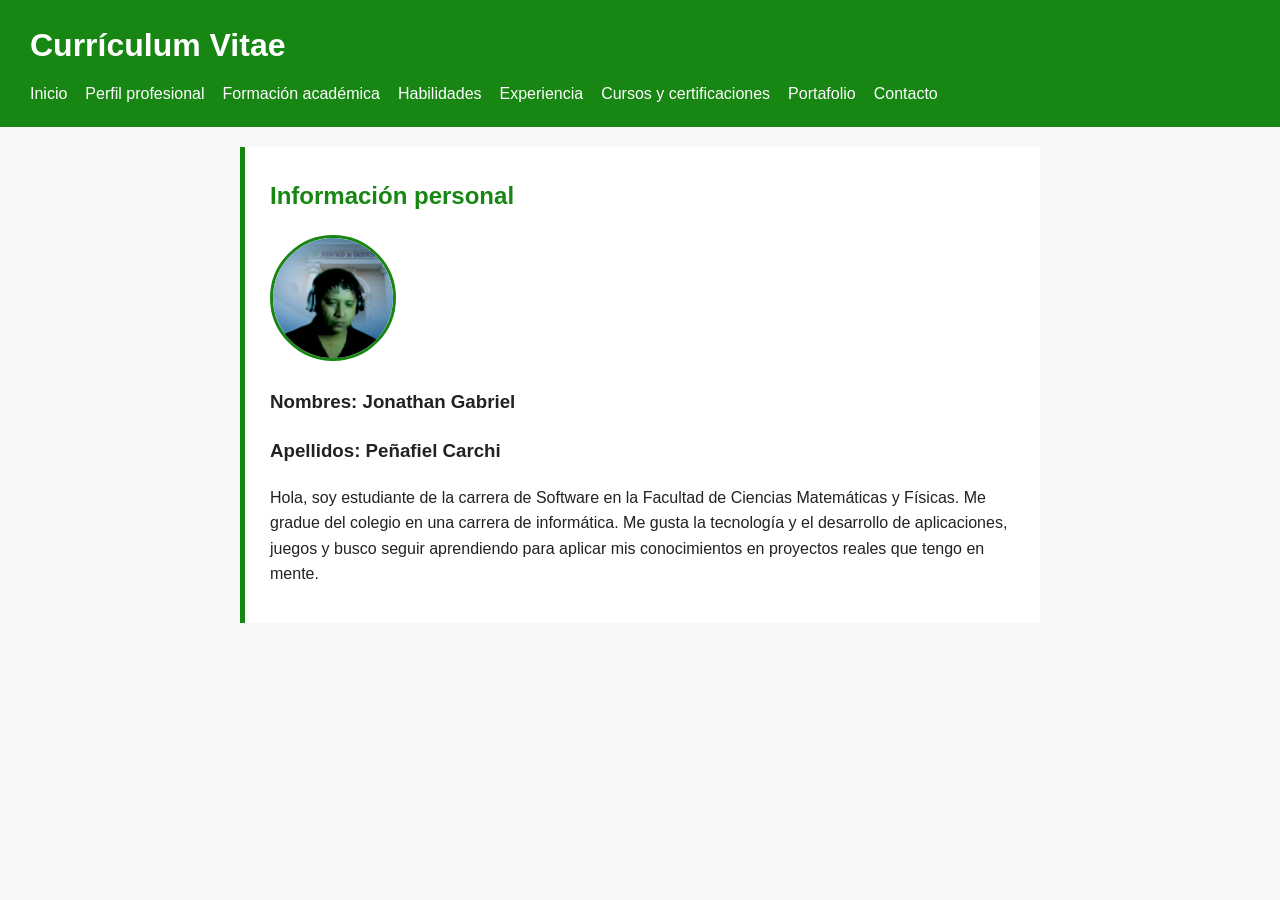
<file: index.html>
<!DOCTYPE html>
<html lang="es">
<head>
    <meta charset="UTF-8">
    <meta name="viewport" content="width=device-width, initial-scale=1.0">
    <title>Inicio - Jonathan Gabriel Peñafiel Carchi</title>
    <link rel="stylesheet" href="css/estilos.css">
</head>
<body>

    <header>
        <h1>Currículum Vitae</h1>
        <nav>
            <ul>
                <li><a href="index.html">Inicio</a></li>
                <li><a href="perfil.html">Perfil profesional</a></li>
                <li><a href="formacion.html">Formación académica</a></li>
                <li><a href="habilidades.html">Habilidades</a></li>
                <li><a href="experiencia.html">Experiencia</a></li>
                <li><a href="cursos.html">Cursos y certificaciones</a></li>
                <li><a href="portafolio.html">Portafolio</a></li>
                <li><a href="contacto.html">Contacto</a></li>
            </ul>
        </nav>
    </header>

    <main>
        <section>
            <h2>Información personal</h2>
            <img src="img/foto.jpg" alt="Mi foto" width="120">
            <h3>Nombres: Jonathan Gabriel</h3>
            <h3>Apellidos: Peñafiel Carchi</h3>
            <p>
                Hola, soy estudiante de la carrera de Software en la Facultad de Ciencias Matemáticas y Físicas.
                Me gradue del colegio en una carrera de informática. Me gusta la tecnología y el desarrollo de aplicaciones, juegos y busco seguir aprendiendo
                para aplicar mis conocimientos en proyectos reales que tengo en mente.
            </p>            
        </section>
    </main>

</body>
</html>
</file>
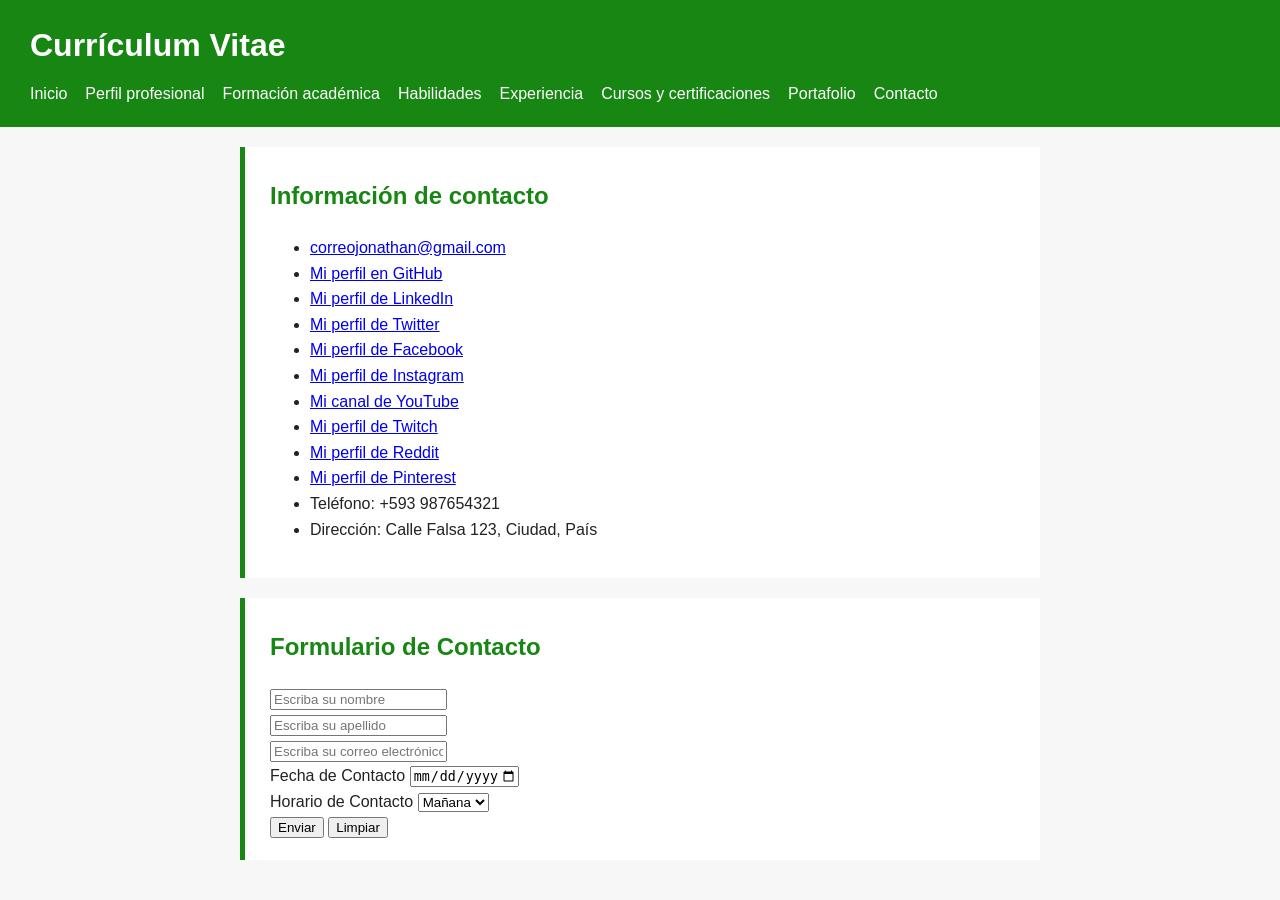
<file: contacto.html>
<!DOCTYPE html>
<html lang="es">
<head>
    <meta charset="UTF-8">
    <meta name="viewport" content="width=device-width, initial-scale=1.0">
    <title>Información de contacto - Jonathan Gabriel Peñafiel Carchi</title>
    <link rel="stylesheet" href="css/estilos.css">
</head>
<body>

    <header>
        <h1>Currículum Vitae</h1>
        <nav>
            <ul>
                <li><a href="index.html">Inicio</a></li>
                <li><a href="perfil.html">Perfil profesional</a></li>
                <li><a href="formacion.html">Formación académica</a></li>
                <li><a href="habilidades.html">Habilidades</a></li>
                <li><a href="experiencia.html">Experiencia</a></li>
                <li><a href="cursos.html">Cursos y certificaciones</a></li>
                <li><a href="portafolio.html">Portafolio</a></li>
                <li><a href="contacto.html">Contacto</a></li>
            </ul>
        </nav>
    </header>

    <main>
        <section>
            <h2>Información de contacto</h2>
            <ul>
                <li><a href="mailto:correojonathan@gmail.com">correojonathan@gmail.com</a></li>
                <li><a href="https://github.com/Jonathan-hue-sudo" target="_blank">Mi perfil en GitHub</a></li>
                <li><a href="https://www.linkedin.com/in/jonathan" target="_blank">Mi perfil de LinkedIn</a></li>
                <li><a href="https://twitter.com/Jonathan" target="_blank">Mi perfil de Twitter</a></li>
                <li><a href="https://www.facebook.com/Jonathan" target="_blank">Mi perfil de Facebook</a></li>
                <li><a href="https://www.instagram.com/Jonathan" target="_blank">Mi perfil de Instagram</a></li>
                <li><a href="https://www.youtube.com/channel/Jonathan" target="_blank">Mi canal de YouTube</a></li>
                <li><a href="https://www.twitch.tv/Jonathan" target="_blank">Mi perfil de Twitch</a></li>
                <li><a href="https://www.reddit.com/user/Jonathan" target="_blank">Mi perfil de Reddit</a></li>
                <li><a href="https://www.pinterest.com/Jonathan" target="_blank">Mi perfil de Pinterest</a></li>
                
                <li>Teléfono: +593 987654321</li>
                <li>Dirección: Calle Falsa 123, Ciudad, País</li>
                
            </ul>
        </section>

        <section>
            <h2>Formulario de Contacto</h2>
                <form action="">
                    <label for="nombre"></label> 
                    <input type="text" id="nombre" name="nombre" required placeholder="Escriba su nombre"> 
                    <br>

                    <label for="apellido"></label>
                    <input type="text" id="apellido" name="apellido" required placeholder="Escriba su apellido">
                    <br>

                    <label for="correo"></label>
                    <input type="email" name="correo" id="correo" placeholder="Escriba su correo electrónico">
                    <br>

                    <label for="fecha">Fecha de Contacto</label>
                    <input type="date" name="fecha" id="fecha" min="2026-10-31" max="2027-12-31" required>
                    <br>

                    <label for="horario">Horario de Contacto</label>
                    <select name="horario" id="horario">
                        <option value="mañana">Mañana</option>
                        <option value="tarde">Tarde</option>
                        <option value="noche">Noche</option>
                    </select>
                    <br>

                    <input type="submit" value="Enviar">
                    <input type="reset" value="Limpiar">

                </form>

        </section>
    </main>

</body>
</html>
</file>
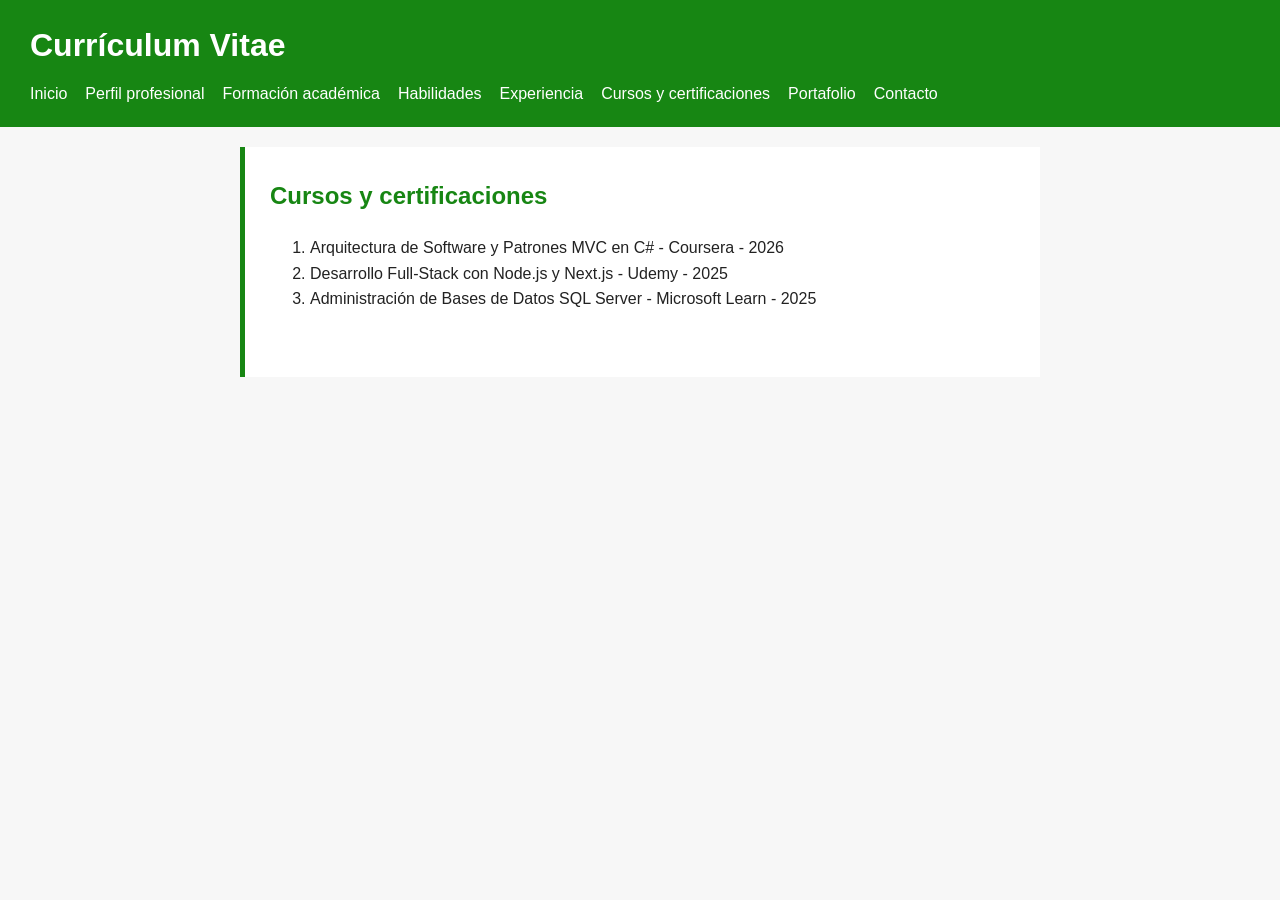
<file: cursos.html>
<!DOCTYPE html>
<html lang="es">
<head>
    <meta charset="UTF-8">
    <meta name="viewport" content="width=device-width, initial-scale=1.0">
    <title>Cursos y certificaciones - Jonathan Gabriel Peñafiel Carchi</title>
    <link rel="stylesheet" href="css/estilos.css">
</head>
<body>

    <header>
        <h1>Currículum Vitae</h1>
        <nav>
            <ul>
                <li><a href="index.html">Inicio</a></li>
                <li><a href="perfil.html">Perfil profesional</a></li>
                <li><a href="formacion.html">Formación académica</a></li>
                <li><a href="habilidades.html">Habilidades</a></li>
                <li><a href="experiencia.html">Experiencia</a></li>
                <li><a href="cursos.html">Cursos y certificaciones</a></li>
                <li><a href="portafolio.html">Portafolio</a></li>
                <li><a href="contacto.html">Contacto</a></li>
            </ul>
        </nav>
    </header>

    <main>
        <section>
            <h2>Cursos y certificaciones</h2>
            <ol>
                <li>Arquitectura de Software y Patrones MVC en C# - Coursera - 2026</li>
                <li>Desarrollo Full-Stack con Node.js y Next.js - Udemy - 2025</li>
                <li>Administración de Bases de Datos SQL Server - Microsoft Learn - 2025</li>
            </ol>
        </section>
    </main>

</body>
</html>
</file>
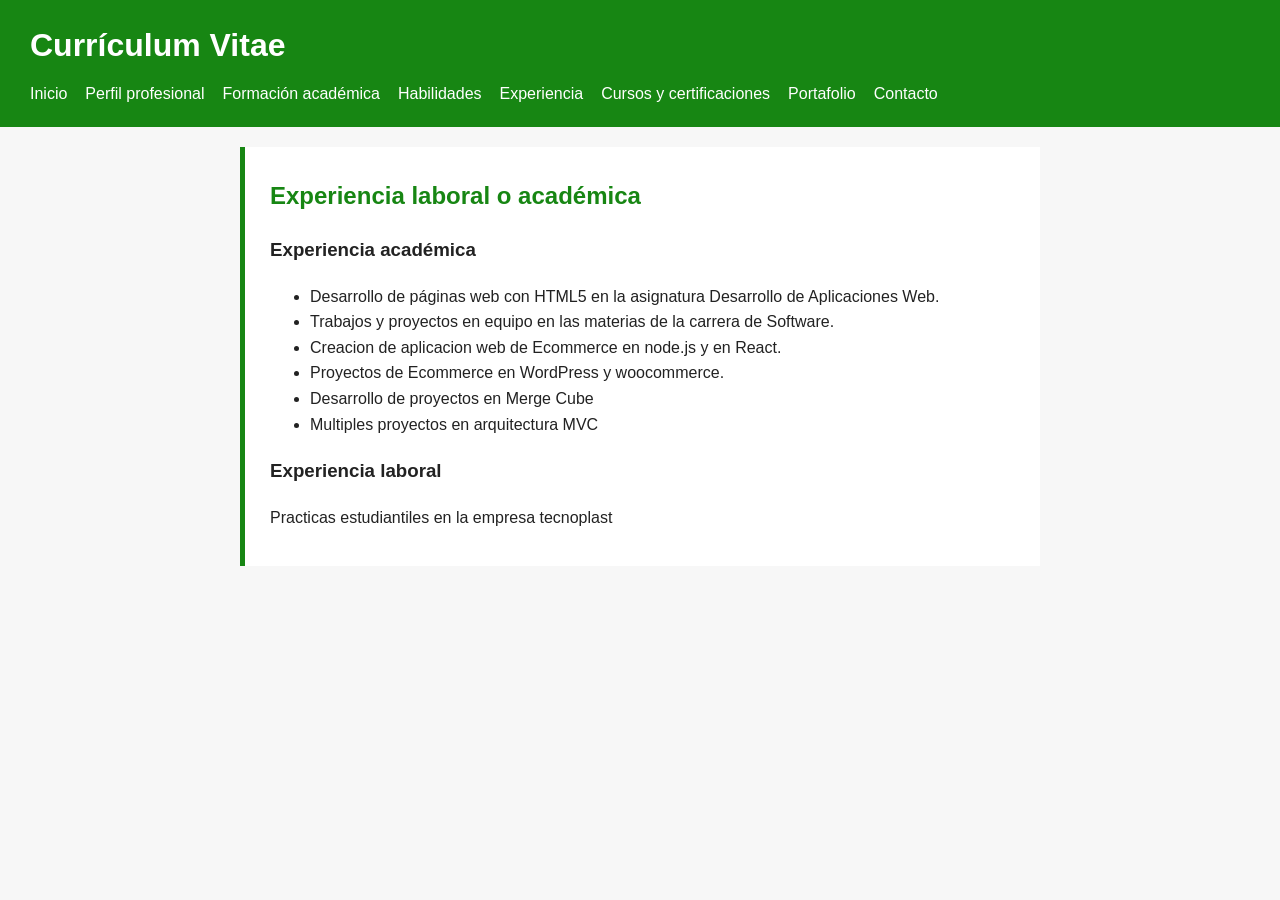
<file: experiencia.html>
<!DOCTYPE html>
<html lang="es">
<head>
    <meta charset="UTF-8">
    <meta name="viewport" content="width=device-width, initial-scale=1.0">
    <title>Experiencia - Jonathan Gabriel Peñafiel Carchi</title>
    <link rel="stylesheet" href="css/estilos.css">
</head>
<body>

    <header>
        <h1>Currículum Vitae</h1>
        <nav>
            <ul>
                <li><a href="index.html">Inicio</a></li>
                <li><a href="perfil.html">Perfil profesional</a></li>
                <li><a href="formacion.html">Formación académica</a></li>
                <li><a href="habilidades.html">Habilidades</a></li>
                <li><a href="experiencia.html">Experiencia</a></li>
                <li><a href="cursos.html">Cursos y certificaciones</a></li>
                <li><a href="portafolio.html">Portafolio</a></li>
                <li><a href="contacto.html">Contacto</a></li>
            </ul>
        </nav>
    </header>

    <main>
        <section>
            <h2>Experiencia laboral o académica</h2>
            <h3>Experiencia académica</h3>
            <ul>
                <li>Desarrollo de páginas web con HTML5 en la asignatura Desarrollo de Aplicaciones Web.</li>
                <li>Trabajos y proyectos en equipo en las materias de la carrera de Software.</li>
                <li>Creacion de aplicacion web de Ecommerce en node.js y en React.</li>
                <li>Proyectos de Ecommerce en WordPress y woocommerce.</li>
                <li>Desarrollo de proyectos en Merge Cube</li>
                <li>Multiples proyectos en arquitectura MVC</li>
            </ul>
            <h3>Experiencia laboral</h3>
            <p>Practicas estudiantiles en la empresa tecnoplast</p>
        </section>
    </main>

</body>
</html>
</file>
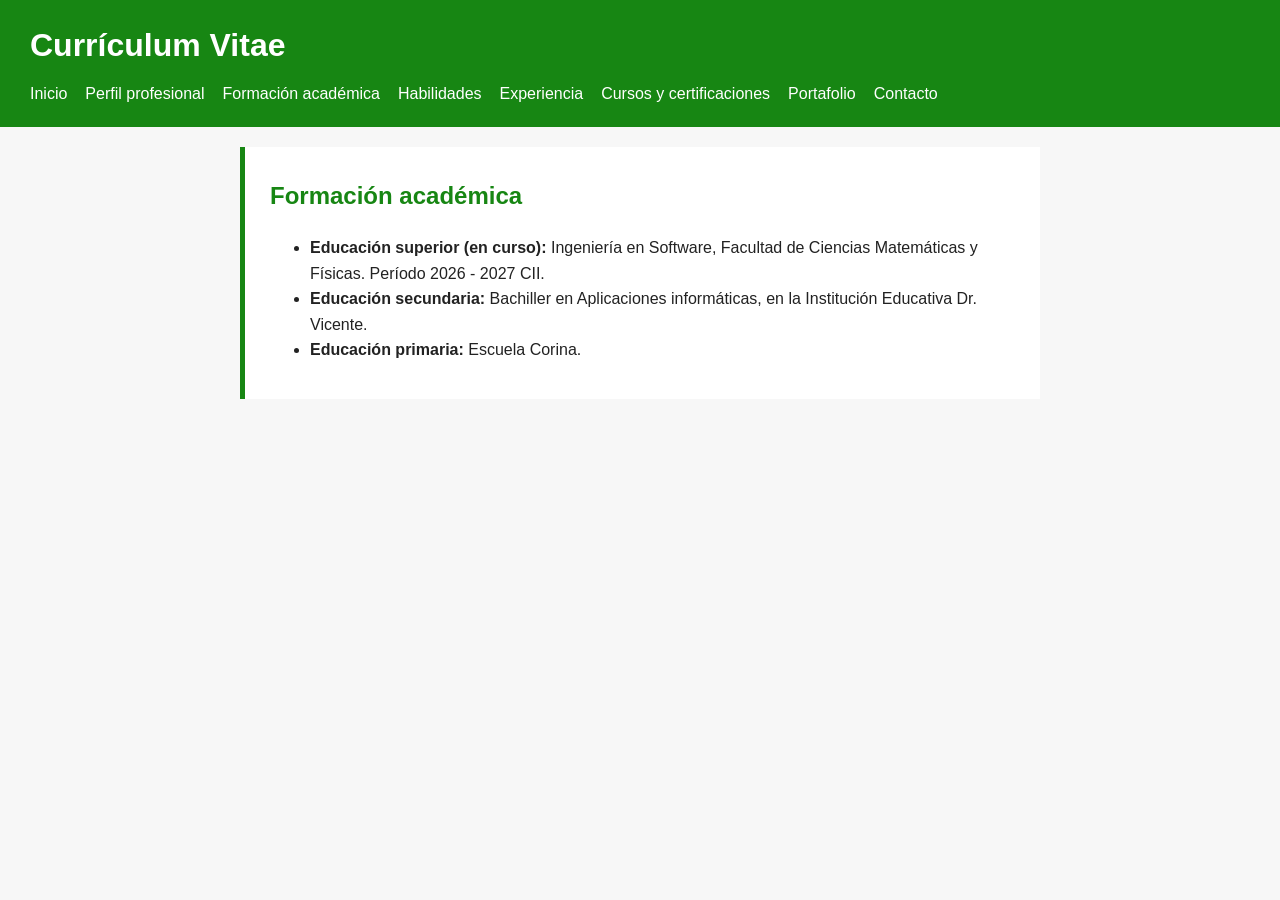
<file: formacion.html>
<!DOCTYPE html>
<html lang="es">
<head>
    <meta charset="UTF-8">
    <meta name="viewport" content="width=device-width, initial-scale=1.0">
    <title>Formación académica - Jonathan Gabriel Peñafiel Carchi</title>
    <link rel="stylesheet" href="css/estilos.css">
</head>
<body>

    <header>
        <h1>Currículum Vitae</h1>
        <nav>
            <ul>
                <li><a href="index.html">Inicio</a></li>
                <li><a href="perfil.html">Perfil profesional</a></li>
                <li><a href="formacion.html">Formación académica</a></li>
                <li><a href="habilidades.html">Habilidades</a></li>
                <li><a href="experiencia.html">Experiencia</a></li>
                <li><a href="cursos.html">Cursos y certificaciones</a></li>
                <li><a href="portafolio.html">Portafolio</a></li>
                <li><a href="contacto.html">Contacto</a></li>
            </ul>
        </nav>
    </header>

    <main>
        <section>
            <h2>Formación académica</h2>
            <ul>
                <li>
                    <strong>Educación superior (en curso):</strong>
                    Ingeniería en Software, Facultad de Ciencias Matemáticas y Físicas.
                    Período 2026 - 2027 CII.
                </li>
                <li>
                    <strong>Educación secundaria:</strong>
                    Bachiller en Aplicaciones informáticas, en la Institución Educativa Dr. Vicente.
                </li>
                <li>
                    <strong>Educación primaria:</strong>
                    Escuela Corina.
                </li>
            </ul>
        </section>
    </main>

</body>
</html>
</file>
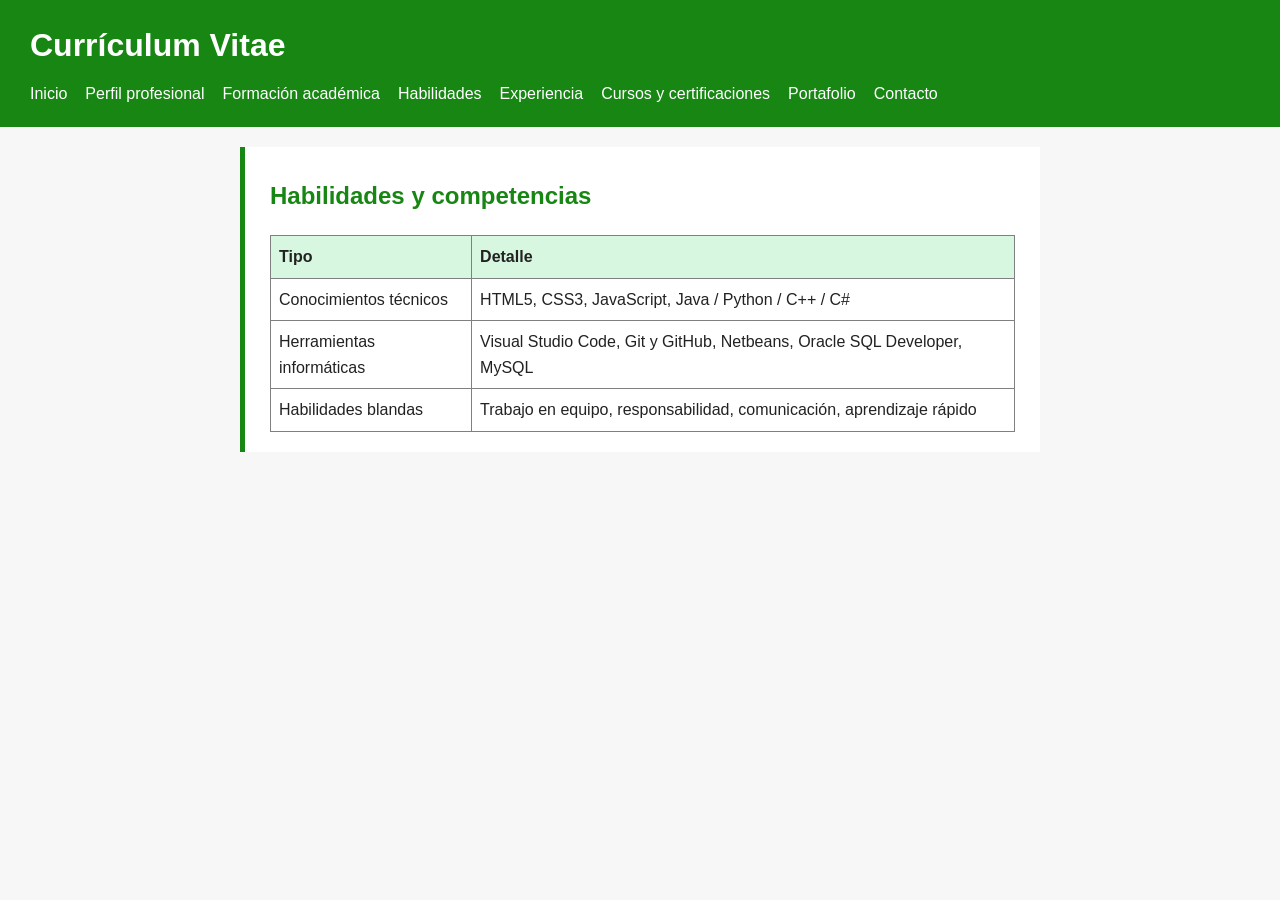
<file: habilidades.html>
<!DOCTYPE html>
<html lang="es">
<head>
    <meta charset="UTF-8">
    <meta name="viewport" content="width=device-width, initial-scale=1.0">
    <title>Habilidades y competencias - Jonathan Gabriel Peñafiel Carchi</title>
    <link rel="stylesheet" href="css/estilos.css">
</head>
<body>

    <header>
        <h1>Currículum Vitae</h1>
        <nav>
            <ul>
                <li><a href="index.html">Inicio</a></li>
                <li><a href="perfil.html">Perfil profesional</a></li>
                <li><a href="formacion.html">Formación académica</a></li>
                <li><a href="habilidades.html">Habilidades</a></li>
                <li><a href="experiencia.html">Experiencia</a></li>
                <li><a href="cursos.html">Cursos y certificaciones</a></li>
                <li><a href="portafolio.html">Portafolio</a></li>
                <li><a href="contacto.html">Contacto</a></li>
            </ul>
        </nav>
    </header>

    <main>
        <section>
            <h2>Habilidades y competencias</h2>
            <table border="1">
                <thead>
                    <tr>
                        <th>Tipo</th>
                        <th>Detalle</th>
                    </tr>
                </thead>
                <tbody>
                    <tr>
                        <td>Conocimientos técnicos</td>
                        <td>HTML5, CSS3, JavaScript, Java / Python / C++ / C#</td>
                    </tr>
                    <tr>
                        <td>Herramientas informáticas</td>
                        <td>Visual Studio Code, Git y GitHub, Netbeans, Oracle SQL Developer, MySQL</td>
                    </tr>
                    <tr>
                        <td>Habilidades blandas</td>
                        <td>Trabajo en equipo, responsabilidad, comunicación, aprendizaje rápido</td>
                    </tr>
                </tbody>
            </table>
        </section>
    </main>

</body>
</html>
</file>
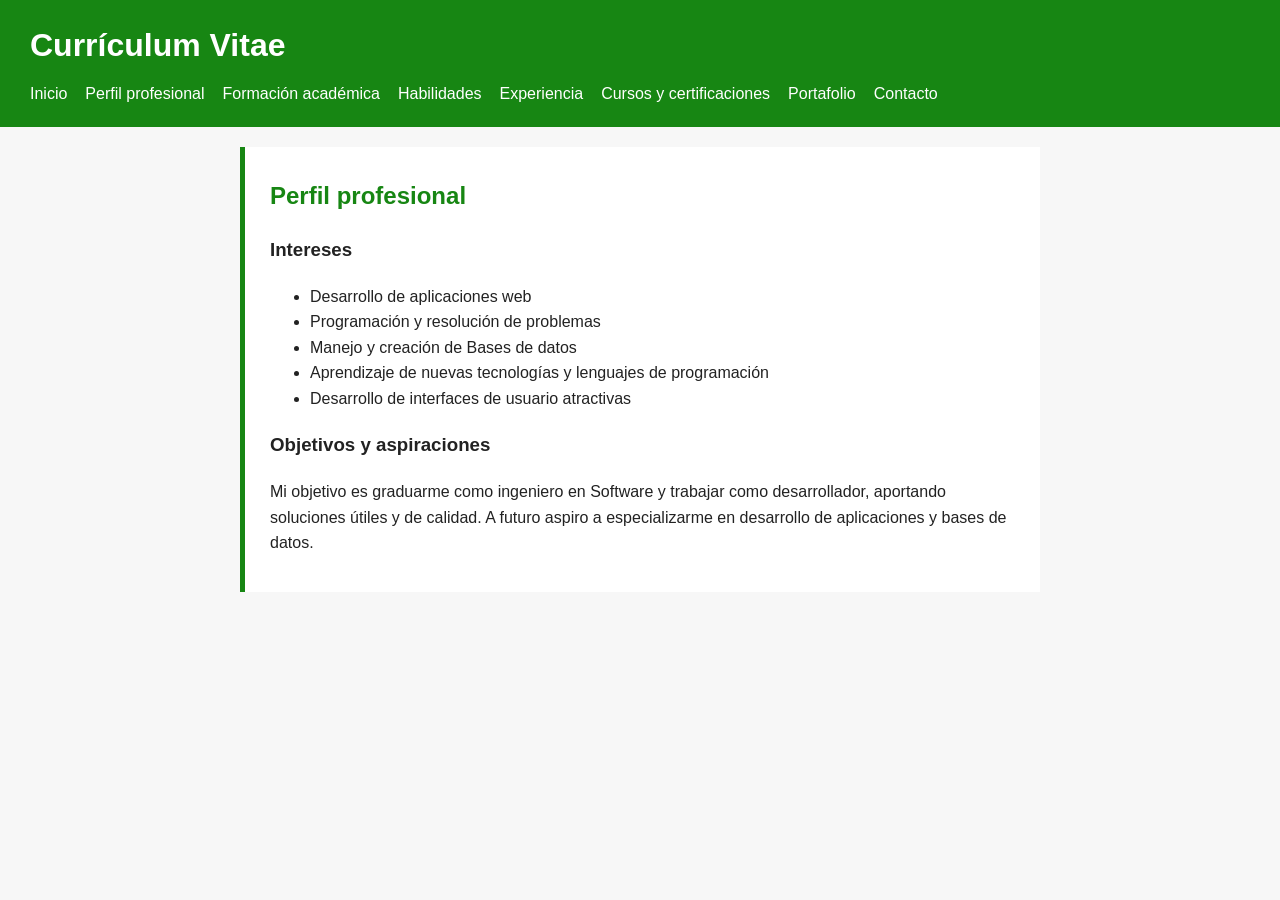
<file: perfil.html>
<!DOCTYPE html>
<html lang="es">
<head>
    <meta charset="UTF-8">
    <meta name="viewport" content="width=device-width, initial-scale=1.0">
    <title>Perfil profesional - Jonathan Gabriel Peñafiel Carchi</title>
    <link rel="stylesheet" href="css/estilos.css">
</head>
<body>

    <header>
        <h1>Currículum Vitae</h1>
        <nav>
            <ul>
                <li><a href="index.html">Inicio</a></li>
                <li><a href="perfil.html">Perfil profesional</a></li>
                <li><a href="formacion.html">Formación académica</a></li>
                <li><a href="habilidades.html">Habilidades</a></li>
                <li><a href="experiencia.html">Experiencia</a></li>
                <li><a href="cursos.html">Cursos y certificaciones</a></li>
                <li><a href="portafolio.html">Portafolio</a></li>
                <li><a href="contacto.html">Contacto</a></li>
            </ul>
        </nav>
    </header>

    <main>
        <section>
            <h2>Perfil profesional</h2>
            <h3>Intereses</h3>
            <ul>
                <li>Desarrollo de aplicaciones web</li>
                <li>Programación y resolución de problemas</li>
                <li>Manejo y creación de Bases de datos</li>
                <li>Aprendizaje de nuevas tecnologías y lenguajes de programación</li>
                <li>Desarrollo de interfaces de usuario atractivas</li>
            </ul>
            <h3>Objetivos y aspiraciones</h3>
            <p>
                Mi objetivo es graduarme como ingeniero en Software y trabajar como desarrollador,
                aportando soluciones útiles y de calidad. A futuro aspiro a especializarme
                en desarrollo de aplicaciones y bases de datos.
            </p>
        </section>
    </main>

</body>
</html>
</file>
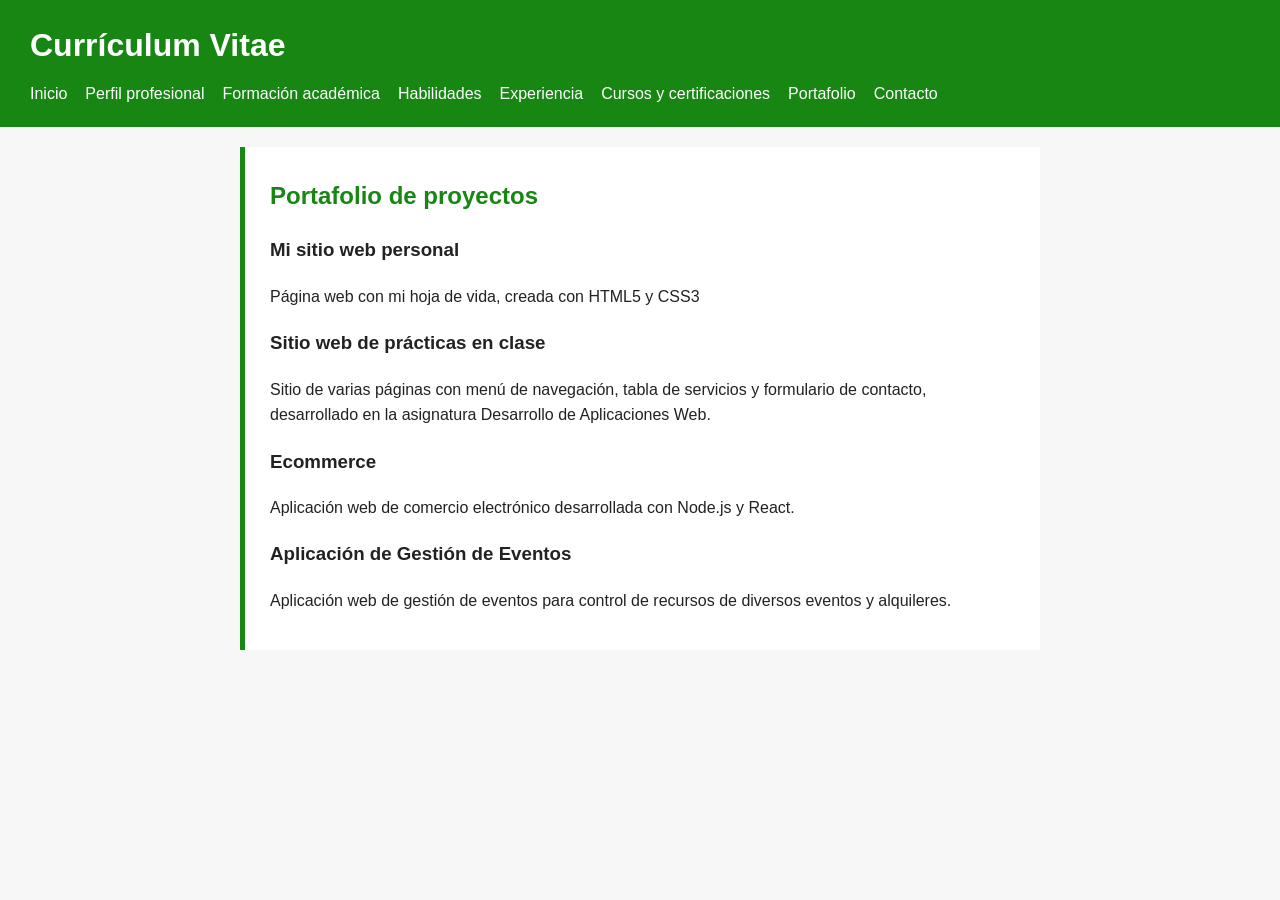
<file: portafolio.html>
<!DOCTYPE html>
<html lang="es">
<head>
    <meta charset="UTF-8">
    <meta name="viewport" content="width=device-width, initial-scale=1.0">
    <title>Portafolio de proyectos - Jonathan Gabriel Peñafiel Carchi</title>
    <link rel="stylesheet" href="css/estilos.css">
</head>
<body>

    <header>
        <h1>Currículum Vitae</h1>
        <nav>
            <ul>
                <li><a href="index.html">Inicio</a></li>
                <li><a href="perfil.html">Perfil profesional</a></li>
                <li><a href="formacion.html">Formación académica</a></li>
                <li><a href="habilidades.html">Habilidades</a></li>
                <li><a href="experiencia.html">Experiencia</a></li>
                <li><a href="cursos.html">Cursos y certificaciones</a></li>
                <li><a href="portafolio.html">Portafolio</a></li>
                <li><a href="contacto.html">Contacto</a></li>
            </ul>
        </nav>
    </header>

    <main>
        <section>
            <h2>Portafolio de proyectos</h2>

            <h3>Mi sitio web personal</h3>
            <p>Página web con mi hoja de vida, creada con HTML5 y CSS3</p>

            <h3>Sitio web de prácticas en clase</h3>
            <p>
                Sitio de varias páginas con menú de navegación, tabla de servicios y formulario de contacto,
                desarrollado en la asignatura Desarrollo de Aplicaciones Web.
            </p>

            <h3>Ecommerce</h3>
            <p>Aplicación web de comercio electrónico desarrollada con Node.js y React.</p>

            <h3>Aplicación de Gestión de Eventos</h3>
            <p>Aplicación web de gestión de eventos para control de recursos de diversos eventos y alquileres.</p>
        </section>
    </main>

</body>
</html>
</file>
<file: css/estilos.css>
body {
    font-family: 'Trebuchet MS', Arial, sans-serif;
    margin: 0;
    color: #222;
    background-color: #f7f7f7;
    line-height: 1.6;
}

header {
    background-color: #178613;
    color: white;
    padding: 20px 30px;
}

header h1 {
    margin: 0 0 10px 0;
}

nav ul {
    list-style: none;
    padding: 0;
    margin: 0;
    display: flex;
    flex-wrap: wrap;
    gap: 8px 18px;
}

nav a {
    color: white;
    text-decoration: none;
}

nav a:hover {
    text-decoration: underline overline;
}

main {
    max-width: 800px;
    margin: 0 auto;
    padding: 20px 30px;
}

section {
    min-height: 200px;
    background-color: white;
    border-left: 5px solid #178613;
    padding: 10px 25px 20px 25px;
    margin-bottom: 20px;
}

h2 {
    color: #178613;
}

img {
    border-radius: 50%;
    border: 3px solid #178613;
    object-fit: cover;
}

table {
    border-collapse: collapse;
    width: 100%;
}

th, td {
    padding: 8px;
    text-align: left;
}

th {
    background-color: #D7F7E1;
}
</file>
